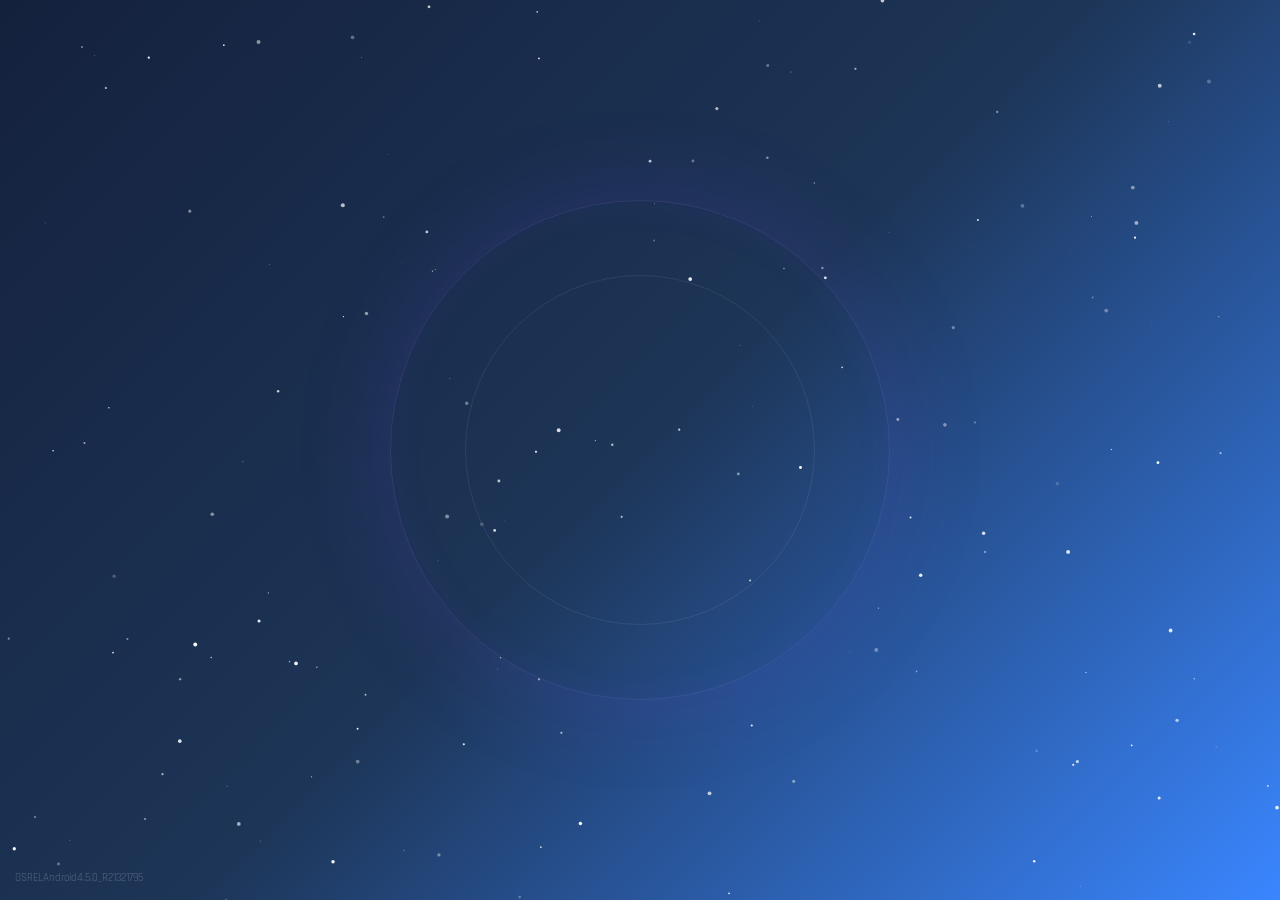
<file: Index.html>
<!DOCTYPE html>
<html lang="vi">
<head>
<meta charset="UTF-8">
<meta name="viewport" content="width=device-width, initial-scale=1.0">
<title>Fantasy Game Login</title>

<link href="https://fonts.googleapis.com/css2?family=Cinzel:wght@600;700;800;900&family=Rajdhani:wght@400;500;600;700&display=swap" rel="stylesheet">

<style>

*{
    margin:0;
    padding:0;
    box-sizing:border-box;
}

body{
    background:#000;
    overflow:hidden;
    font-family:'Rajdhani',sans-serif;
}

/* =======================
   MAIN WRAP
======================= */

.wrap{
    position:relative;
    width:100%;
    height:100vh;
    overflow:hidden;
    display:flex;
    justify-content:center;
    align-items:center;
    background:#ffffff;
     background:linear-gradient(135deg,#14213d,#1d3557,#3a86ff);
}

/* =======================
   VIDEO
======================= */

.video-bg{
    position:absolute;
    inset:0;
    width:100%;
    height:100%;
    object-fit:cover;
    filter:
        brightness(.45)
        contrast(1.2)
        saturate(1.3);
    z-index:0;
}

.overlay{
    position:absolute;
    inset:0;
    background:
    linear-gradient(
        to bottom,
        rgba(255, 253, 253, 0.85),
        rgba(255, 255, 255, 0.35),
        rgba(255, 255, 255, 0.95)
    );
    z-index:1;
}

/* =======================
   STARS
======================= */

#stars{
    position:absolute;
    inset:0;
    z-index:2;
}

/* =======================
   GLOW RINGS
======================= */

.glow-ring{
    position:absolute;
    width:500px;
    height:500px;
    border-radius:50%;
    border:1px solid rgba(170,130,255,.15);
    box-shadow:
        0 0 100px rgba(120,80,255,.15),
        inset 0 0 40px rgba(120,80,255,.05);
    animation:ring 5s infinite ease-in-out;
    z-index:3;
}

.glow-ring2{
    position:absolute;
    width:350px;
    height:350px;
    border-radius:50%;
    border:1px solid rgba(255,255,255,.08);
    animation:ring 3s infinite ease-in-out;
    z-index:3;
}

@keyframes ring{
    0%,100%{
        transform:scale(1);
        opacity:.4;
    }
    50%{
        transform:scale(1.08);
        opacity:1;
    }
}

/* =======================
   CONTENT
======================= */

.content{
    position:relative;
    z-index:10;
    width:100%;
    max-width:430px;
    padding:20px;
    text-align:center;
    opacity:0;
    transition:1s;
}

/* =======================
   START PANEL
======================= */

.badge{
    display:inline-block;
    padding:6px 18px;
    border-radius:30px;
    border:1px solid rgba(200,180,255,.3);
    color:#d7c2ff;
    letter-spacing:3px;
    font-size:11px;
    margin-bottom:18px;
}

.game-title{
    font-family:'Cinzel',serif;
    font-size:58px;
    color:white;
    line-height:1;
    text-shadow:
        0 0 20px #9b7fff,
        0 0 50px #8f67ff;
}

.subtitle{
    margin-top:15px;
    color:#c7c7c7;
    letter-spacing:5px;
    font-size:12px;
    text-transform:uppercase;
}

.begin-btn{
    margin-top:40px;
    width:220px;
    height:58px;
    border:none;
    cursor:pointer;
    border-radius:12px;
    background:linear-gradient(135deg,#6b46ff,#8e65ff);
    color:white;
    font-size:18px;
    font-weight:700;
    letter-spacing:4px;
    transition:.3s;
    box-shadow:
        0 0 25px rgba(120,80,255,.4);
}

.begin-btn:hover{
    transform:translateY(-3px);
}

.tap-hint{
    margin-top:15px;
    color:rgba(255,255,255,.4);
    font-size:11px;
    letter-spacing:3px;
}

.server{
    margin-top:30px;
    display:inline-flex;
    align-items:center;
    gap:10px;
    background:rgba(255, 255, 255, 0.05);
    border:1px solid rgba(255,255,255,.1);
    padding:10px 18px;
    border-radius:10px;
    color:white;
}

.dot{
    width:10px;
    height:10px;
    border-radius:50%;
    background:#00ff84;
    box-shadow:0 0 15px #00ff84;
}

/* =======================
   LOGIN
======================= */

#loginPanel{
    display:none;
}

.login-box{
    width:100%;
    background:rgba(12,15,35,.88);
    backdrop-filter:blur(15px);
    border:1px solid rgba(180,150,255,.25);
    border-radius:18px;
    padding:30px;
    box-shadow:
        0 0 40px rgba(120,80,255,.2);
}

.login-title{
    color:white;
    font-family:'Cinzel',serif;
    font-size:28px;
}

.login-sub{
    margin-top:8px;
    margin-bottom:25px;
    color:#a89cf2;
    font-size:12px;
    letter-spacing:2px;
}

.field{
    text-align:left;
    margin-bottom:15px;
}

.field label{
    color:#c5b4ff;
    font-size:12px;
    display:block;
    margin-bottom:5px;
}

.field input{
    width:100%;
    padding:12px;
    border:none;
    outline:none;
    border-radius:10px;
    background:rgba(255,255,255,.08);
    color:white;
}

.field input:focus{
    border:1px solid #8e65ff;
}

.login-btn{
    width:100%;
    padding:13px;
    border:none;
    border-radius:10px;
    background:#7a56ff;
    color:white;
    font-size:16px;
    font-weight:700;
    cursor:pointer;
    margin-top:10px;
}

.login-btn:hover{
    background:#8b6cff;
}

.msg{
    margin-top:15px;
    min-height:20px;
    font-weight:700;
}

.ok{
    color:#00ff84;
}

.err{
    color:#ff6b6b;
}

.social{
    display:flex;
    gap:10px;
    margin-top:20px;
}

.social button{
    flex:1;
    padding:10px;
    border:none;
    border-radius:8px;
    background:rgba(255,255,255,.08);
    color:white;
    cursor:pointer;
}

.register-link{
    margin-top:20px;
    color:#a89cf2;
    font-size:13px;
    letter-spacing:.5px;
}

.register-link a{
    color:#c5b4ff;
    font-weight:700;
    text-decoration:none;
    border-bottom:1px solid rgba(197,180,255,.4);
    transition:.2s;
}

.register-link a:hover{
    color:#fff;
    border-color:#fff;
}

.back{
    margin-top:20px;
    color:#c8b7ff;
    cursor:pointer;
}

.version{
    position:absolute;
    left:15px;
    bottom:15px;
    color:rgba(255, 255, 255, 0.25);
    font-size:11px;
    z-index:20;
}

</style>
</head>

<body>

<div class="wrap">

    <video class="video-bg" autoplay loop muted playsinline>
        <source src="xemoi.mp4" type="video/mp4">
    </video>

    

    <canvas id="stars"></canvas>

    <div class="glow-ring"></div>
    <div class="glow-ring2"></div>

    <div class="content" id="content">

        <!-- START -->

        <div id="startPanel">

            <div class="badge">✦ ONLINE ✦</div>

            <div class="game-title">
                BEGIN<br>GAME
            </div>

            <div class="subtitle">
                Touch To Enter
            </div>

            <button class="begin-btn" id="beginBtn">
                START
            </button>

            <div class="tap-hint">
                TAP ANYWHERE TO CONTINUE
            </div>

            <div class="server">
                <div class="dot"></div>
                Europe Server
            </div>

        </div>

        <!-- LOGIN -->

        <div id="loginPanel">

            <div class="login-box">

                <div class="login-title">
                    ENTER REALM
                </div>

                <div class="login-sub">
                    SIGN IN TO YOUR ACCOUNT
                </div>

                <div class="field">
                    <label>Username</label>
                    <input type="text" id="user" placeholder="nguyenvana">
                </div>

                <div class="field">
                    <label>Password</label>
                    <input type="password" id="pass">
                </div>

                <button class="login-btn" id="loginBtn">
                    LOGIN
                </button>

                <div class="msg" id="msg"></div>

                <div class="social">
                    <button>Google</button>
                    <button>Facebook</button>
                </div>

                <div class="register-link">
                    Chưa có tài khoản? <a href="dang-ky-sieu-xe.html">Đăng ký ngay</a>
                </div>

                <div class="back" id="backBtn">
                    ← Back To Title
                </div>

            </div>

        </div>

    </div>

    <div class="version">
        OSRELAndroid4.5.0_R21321795
    </div>

</div>

<script>

/* ======================
   SHOW MENU AFTER 2 SEC
====================== */

window.onload=function(){

    setTimeout(()=>{
        document.getElementById("content").style.opacity="1";
    },2000);

};

/* ======================
   STARS
====================== */

const canvas=document.getElementById("stars");
const ctx=canvas.getContext("2d");

function resize(){
    canvas.width=window.innerWidth;
    canvas.height=window.innerHeight;
}

resize();

window.addEventListener("resize",resize);

const stars=[];

for(let i=0;i<180;i++){

    stars.push({
        x:Math.random()*canvas.width,
        y:Math.random()*canvas.height,
        r:Math.random()*2,
        a:Math.random(),
        d:Math.random()*0.02
    });

}

function animate(){

    ctx.clearRect(0,0,canvas.width,canvas.height);

    stars.forEach(s=>{

        s.a+=s.d;

        if(s.a>=1||s.a<=0){
            s.d*=-1;
        }
        
        ctx.beginPath();
        ctx.arc(s.x,s.y,s.r,0,Math.PI*2);
        ctx.fillStyle=`rgba(255,255,255,${s.a})`;
        ctx.fill();

    });

    requestAnimationFrame(animate);

}

animate();

/* ======================
   OPEN LOGIN
====================== */

document.getElementById("beginBtn").onclick=function(){

    document.getElementById("startPanel").style.display="none";

    document.getElementById("loginPanel").style.display="block";

};

/* ======================
   BACK
====================== */

document.getElementById("backBtn").onclick=function(){

    document.getElementById("loginPanel").style.display="none";

    document.getElementById("startPanel").style.display="block";

};

/* ======================
   LOGIN
====================== */

document.getElementById("loginBtn").onclick=function(){

    const user=document.getElementById("user").value.trim();

    const pass=document.getElementById("pass").value;

    const msg=document.getElementById("msg");

    if(user==="" || pass===""){

        msg.className="msg err";

        msg.innerHTML="Please fill in all fields!";

        return;
    }

    msg.className="msg";

    msg.innerHTML="Connecting to server...";

    const formData=new URLSearchParams();
    formData.append("user",user);
    formData.append("pass",pass);

    fetch("LoginServlet",{
        method:"POST",
        body:formData
    })
    .then(res=>res.text())
    .then(data=>{
        if(data.trim()==="success"){
            msg.className="msg ok";
            msg.innerHTML="✦ Welcome Back Hero ✦";
            window.location.href="video.html";
        } else {
            msg.className="msg err";
            msg.innerHTML="Sai tài khoản hoặc mật khẩu!";
        }
    })
    .catch(()=>{
        msg.className="msg err";
        msg.innerHTML="Lỗi không kết nối được Server!";
    });

};

</script>

</body>
</html>
</file>
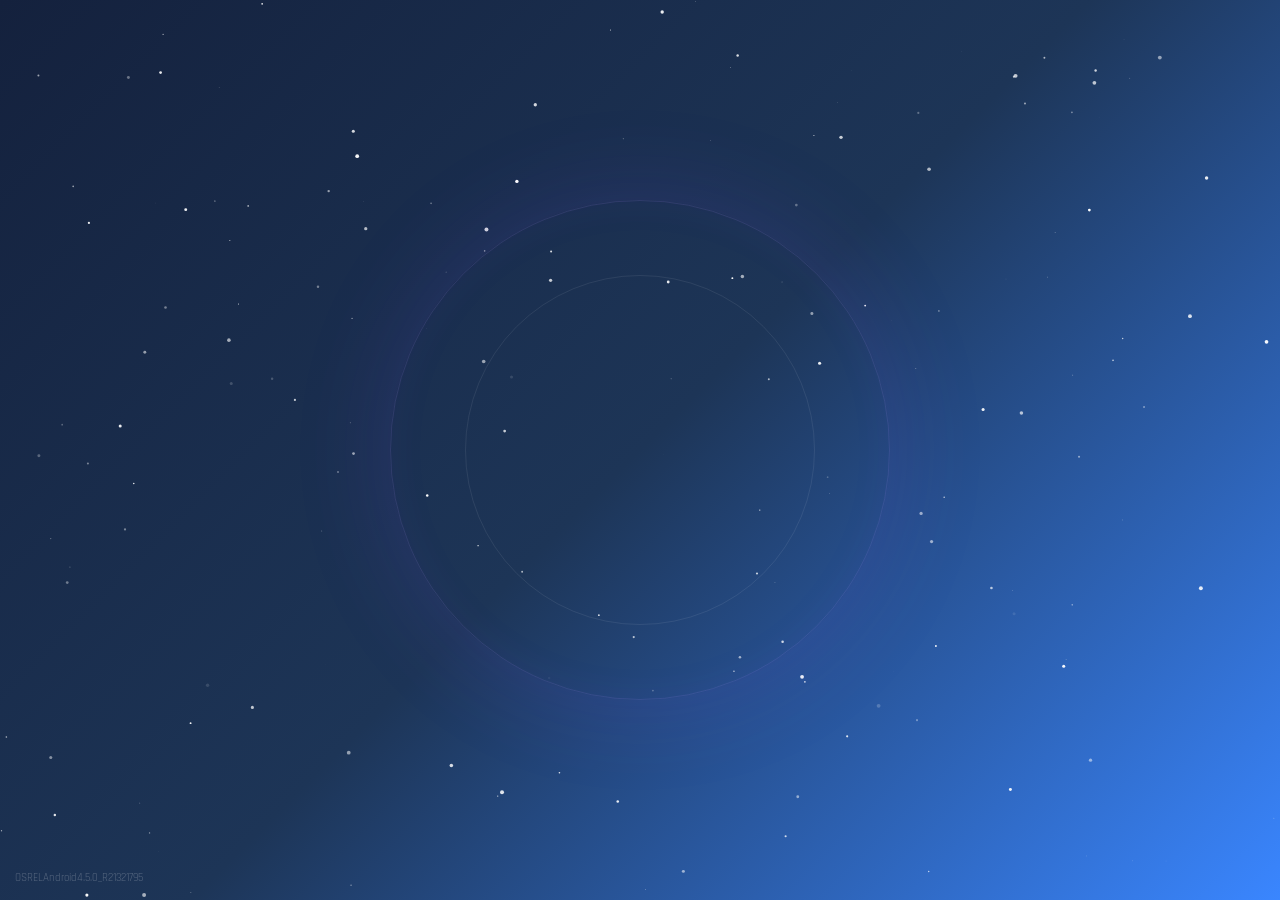
<file: game_login_premium.html>
<!DOCTYPE html>
<html lang="vi">
<head>
<meta charset="UTF-8">
<meta name="viewport" content="width=device-width, initial-scale=1.0">
<title>Fantasy Game Login</title>

<link href="https://fonts.googleapis.com/css2?family=Cinzel:wght@600;700;800;900&family=Rajdhani:wght@400;500;600;700&display=swap" rel="stylesheet">

<style>

*{
    margin:0;
    padding:0;
    box-sizing:border-box;
}

body{
    background:#000;
    overflow:hidden;
    font-family:'Rajdhani',sans-serif;
}

/* =======================
   MAIN WRAP
======================= */

.wrap{
    position:relative;
    width:100%;
    height:100vh;
    overflow:hidden;
    display:flex;
    justify-content:center;
    align-items:center;
    background:#ffffff;
     background:linear-gradient(135deg,#14213d,#1d3557,#3a86ff);
}

/* =======================
   VIDEO
======================= */

.video-bg{
    position:absolute;
    inset:0;
    width:100%;
    height:100%;
    object-fit:cover;
    filter:
        brightness(.45)
        contrast(1.2)
        saturate(1.3);
    z-index:0;
}

.overlay{
    position:absolute;
    inset:0;
    background:
    linear-gradient(
        to bottom,
        rgba(255, 253, 253, 0.85),
        rgba(255, 255, 255, 0.35),
        rgba(255, 255, 255, 0.95)
    );
    z-index:1;
}

/* =======================
   STARS
======================= */

#stars{
    position:absolute;
    inset:0;
    z-index:2;
}

/* =======================
   GLOW RINGS
======================= */

.glow-ring{
    position:absolute;
    width:500px;
    height:500px;
    border-radius:50%;
    border:1px solid rgba(170,130,255,.15);
    box-shadow:
        0 0 100px rgba(120,80,255,.15),
        inset 0 0 40px rgba(120,80,255,.05);
    animation:ring 5s infinite ease-in-out;
    z-index:3;
}

.glow-ring2{
    position:absolute;
    width:350px;
    height:350px;
    border-radius:50%;
    border:1px solid rgba(255,255,255,.08);
    animation:ring 3s infinite ease-in-out;
    z-index:3;
}

@keyframes ring{
    0%,100%{
        transform:scale(1);
        opacity:.4;
    }
    50%{
        transform:scale(1.08);
        opacity:1;
    }
}

/* =======================
   CONTENT
======================= */

.content{
    position:relative;
    z-index:10;
    width:100%;
    max-width:430px;
    padding:20px;
    text-align:center;
    opacity:0;
    transition:1s;
}

/* =======================
   START PANEL
======================= */

.badge{
    display:inline-block;
    padding:6px 18px;
    border-radius:30px;
    border:1px solid rgba(200,180,255,.3);
    color:#d7c2ff;
    letter-spacing:3px;
    font-size:11px;
    margin-bottom:18px;
}

.game-title{
    font-family:'Cinzel',serif;
    font-size:58px;
    color:white;
    line-height:1;
    text-shadow:
        0 0 20px #9b7fff,
        0 0 50px #8f67ff;
}

.subtitle{
    margin-top:15px;
    color:#c7c7c7;
    letter-spacing:5px;
    font-size:12px;
    text-transform:uppercase;
}

.begin-btn{
    margin-top:40px;
    width:220px;
    height:58px;
    border:none;
    cursor:pointer;
    border-radius:12px;
    background:linear-gradient(135deg,#6b46ff,#8e65ff);
    color:white;
    font-size:18px;
    font-weight:700;
    letter-spacing:4px;
    transition:.3s;
    box-shadow:
        0 0 25px rgba(120,80,255,.4);
}

.begin-btn:hover{
    transform:translateY(-3px);
}

.tap-hint{
    margin-top:15px;
    color:rgba(255,255,255,.4);
    font-size:11px;
    letter-spacing:3px;
}

.server{
    margin-top:30px;
    display:inline-flex;
    align-items:center;
    gap:10px;
    background:rgba(255, 255, 255, 0.05);
    border:1px solid rgba(255,255,255,.1);
    padding:10px 18px;
    border-radius:10px;
    color:white;
}

.dot{
    width:10px;
    height:10px;
    border-radius:50%;
    background:#00ff84;
    box-shadow:0 0 15px #00ff84;
}

/* =======================
   LOGIN
======================= */

#loginPanel{
    display:none;
}

.login-box{
    width:100%;
    background:rgba(12,15,35,.88);
    backdrop-filter:blur(15px);
    border:1px solid rgba(180,150,255,.25);
    border-radius:18px;
    padding:30px;
    box-shadow:
        0 0 40px rgba(120,80,255,.2);
}

.login-title{
    color:white;
    font-family:'Cinzel',serif;
    font-size:28px;
}

.login-sub{
    margin-top:8px;
    margin-bottom:25px;
    color:#a89cf2;
    font-size:12px;
    letter-spacing:2px;
}

.field{
    text-align:left;
    margin-bottom:15px;
}

.field label{
    color:#c5b4ff;
    font-size:12px;
    display:block;
    margin-bottom:5px;
}

.field input{
    width:100%;
    padding:12px;
    border:none;
    outline:none;
    border-radius:10px;
    background:rgba(255,255,255,.08);
    color:white;
}

.field input:focus{
    border:1px solid #8e65ff;
}

.login-btn{
    width:100%;
    padding:13px;
    border:none;
    border-radius:10px;
    background:#7a56ff;
    color:white;
    font-size:16px;
    font-weight:700;
    cursor:pointer;
    margin-top:10px;
}

.login-btn:hover{
    background:#8b6cff;
}

.msg{
    margin-top:15px;
    min-height:20px;
    font-weight:700;
}

.ok{
    color:#00ff84;
}

.err{
    color:#ff6b6b;
}

.social{
    display:flex;
    gap:10px;
    margin-top:20px;
}

.social button{
    flex:1;
    padding:10px;
    border:none;
    border-radius:8px;
    background:rgba(255,255,255,.08);
    color:white;
    cursor:pointer;
}

.register-link{
    margin-top:20px;
    color:#a89cf2;
    font-size:13px;
    letter-spacing:.5px;
}

.register-link a{
    color:#c5b4ff;
    font-weight:700;
    text-decoration:none;
    border-bottom:1px solid rgba(197,180,255,.4);
    transition:.2s;
}

.register-link a:hover{
    color:#fff;
    border-color:#fff;
}

.back{
    margin-top:20px;
    color:#c8b7ff;
    cursor:pointer;
}

.version{
    position:absolute;
    left:15px;
    bottom:15px;
    color:rgba(255, 255, 255, 0.25);
    font-size:11px;
    z-index:20;
}

</style>
</head>

<body>

<div class="wrap">

    <video class="video-bg" autoplay loop muted playsinline>
        <source src="xemoi.mp4" type="video/mp4">
    </video>

    

    <canvas id="stars"></canvas>

    <div class="glow-ring"></div>
    <div class="glow-ring2"></div>

    <div class="content" id="content">

        <!-- START -->

        <div id="startPanel">

            <div class="badge">✦ ONLINE ✦</div>

            <div class="game-title">
                BEGIN<br>GAME
            </div>

            <div class="subtitle">
                Touch To Enter
            </div>

            <button class="begin-btn" id="beginBtn">
                START
            </button>

            <div class="tap-hint">
                TAP ANYWHERE TO CONTINUE
            </div>

            <div class="server">
                <div class="dot"></div>
                Europe Server
            </div>

        </div>

        <!-- LOGIN -->

        <div id="loginPanel">

            <div class="login-box">

                <div class="login-title">
                    ENTER REALM
                </div>

                <div class="login-sub">
                    SIGN IN TO YOUR ACCOUNT
                </div>

                <div class="field">
                    <label>Username</label>
                    <input type="text" id="user" placeholder="nguyenvana">
                </div>

                <div class="field">
                    <label>Password</label>
                    <input type="password" id="pass">
                </div>

                <button class="login-btn" id="loginBtn">
                    LOGIN
                </button>

                <div class="msg" id="msg"></div>

                <div class="social">
                    <button>Google</button>
                    <button>Facebook</button>
                </div>

                <div class="register-link">
                    Chưa có tài khoản? <a href="dang-ky-sieu-xe.html">Đăng ký ngay</a>
                </div>

                <div class="back" id="backBtn">
                    ← Back To Title
                </div>

            </div>

        </div>

    </div>

    <div class="version">
        OSRELAndroid4.5.0_R21321795
    </div>

</div>

<script>

/* ======================
   SHOW MENU AFTER 2 SEC
====================== */

window.onload=function(){

    setTimeout(()=>{
        document.getElementById("content").style.opacity="1";
    },2000);

};

/* ======================
   STARS
====================== */

const canvas=document.getElementById("stars");
const ctx=canvas.getContext("2d");

function resize(){
    canvas.width=window.innerWidth;
    canvas.height=window.innerHeight;
}

resize();

window.addEventListener("resize",resize);

const stars=[];

for(let i=0;i<180;i++){

    stars.push({
        x:Math.random()*canvas.width,
        y:Math.random()*canvas.height,
        r:Math.random()*2,
        a:Math.random(),
        d:Math.random()*0.02
    });

}

function animate(){

    ctx.clearRect(0,0,canvas.width,canvas.height);

    stars.forEach(s=>{

        s.a+=s.d;

        if(s.a>=1||s.a<=0){
            s.d*=-1;
        }
        
        ctx.beginPath();
        ctx.arc(s.x,s.y,s.r,0,Math.PI*2);
        ctx.fillStyle=`rgba(255,255,255,${s.a})`;
        ctx.fill();

    });

    requestAnimationFrame(animate);

}

animate();

/* ======================
   OPEN LOGIN
====================== */

document.getElementById("beginBtn").onclick=function(){

    document.getElementById("startPanel").style.display="none";

    document.getElementById("loginPanel").style.display="block";

};

/* ======================
   BACK
====================== */

document.getElementById("backBtn").onclick=function(){

    document.getElementById("loginPanel").style.display="none";

    document.getElementById("startPanel").style.display="block";

};

/* ======================
   LOGIN
====================== */

document.getElementById("loginBtn").onclick=function(){

    const user=document.getElementById("user").value.trim();

    const pass=document.getElementById("pass").value;

    const msg=document.getElementById("msg");

    if(user==="" || pass===""){

        msg.className="msg err";

        msg.innerHTML="Please fill in all fields!";

        return;
    }

    msg.className="msg";

    msg.innerHTML="Connecting to server...";

    const formData=new URLSearchParams();
    formData.append("user",user);
    formData.append("pass",pass);

    fetch("LoginServlet",{
        method:"POST",
        body:formData
    })
    .then(res=>res.text())
    .then(data=>{
        if(data.trim()==="success"){
            msg.className="msg ok";
            msg.innerHTML="✦ Welcome Back Hero ✦";

            /* Lưu trạng thái đăng nhập + tên người dùng để
               trang chủ (Xe.html) hiển thị tên ở menu.
               Nếu sau này LoginServlet trả về JSON kèm tên đầy đủ
               (vd: {"status":"success","tenUser":"Nguyễn Văn A"}),
               hãy thay dòng dưới bằng tên lấy từ response đó. */
            localStorage.setItem("mansory_logged_in","true");
            localStorage.setItem("mansory_user_name",user);

            window.location.href="video.html";
        } else {
            msg.className="msg err";
            msg.innerHTML="Sai tài khoản hoặc mật khẩu!";
        }
    })
    .catch(()=>{
        msg.className="msg err";
        msg.innerHTML="Lỗi không kết nối được Server!";
    });

};

</script>

</body>
</html>
</file>
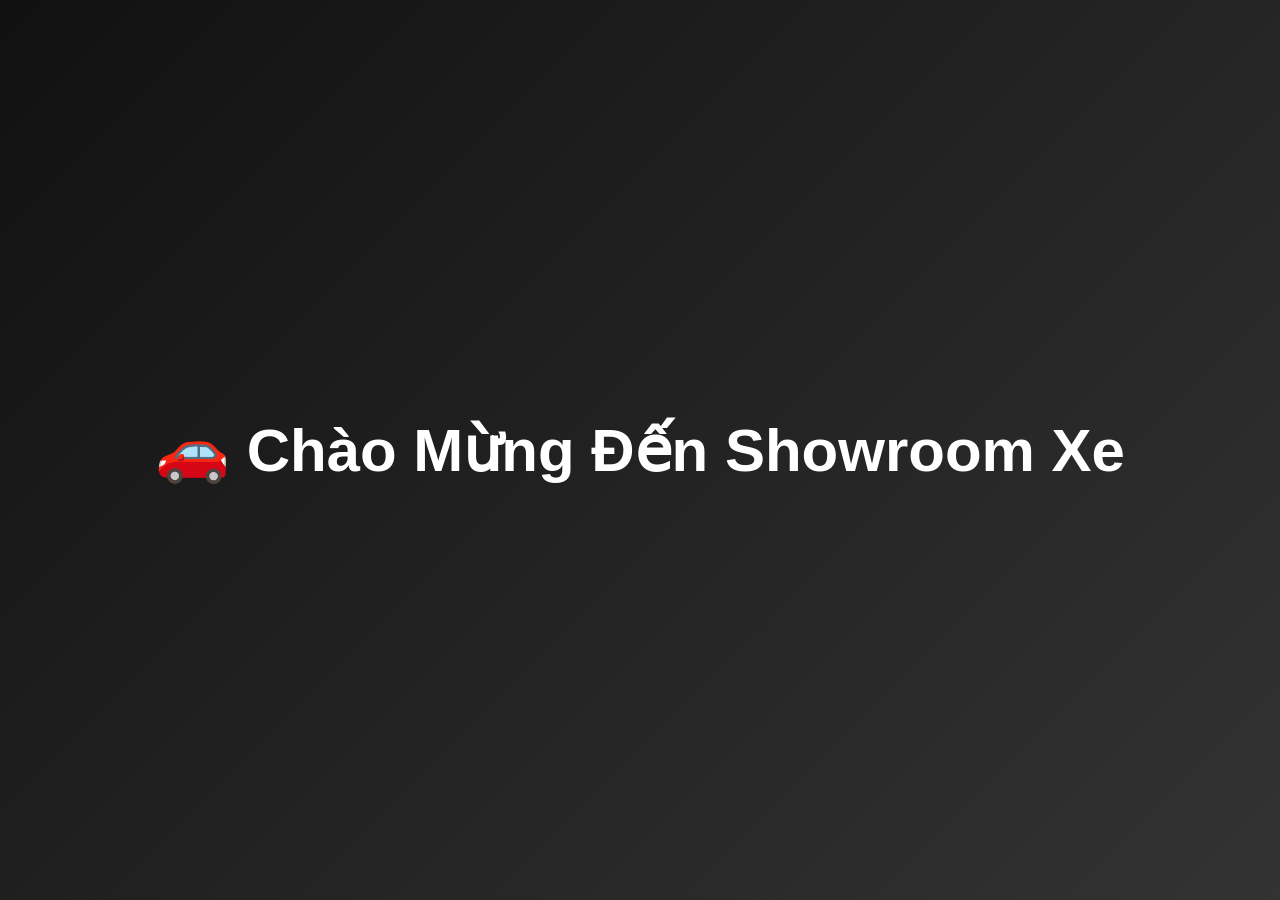
<file: home.html>
<!DOCTYPE html>
<html lang="vi">
<head>
<meta charset="UTF-8">
<title>Trang Chủ</title>

<style>
body{
    margin:0;
    display:flex;
    justify-content:center;
    align-items:center;
    height:100vh;
    background:linear-gradient(135deg,#111,#333);
    color:white;
    font-family:sans-serif;
}

h1{
    font-size:60px;
}
</style>
</head>
<body>

<h1>🚗 Chào Mừng Đến Showroom Xe</h1>

</body>
</html>
</file>
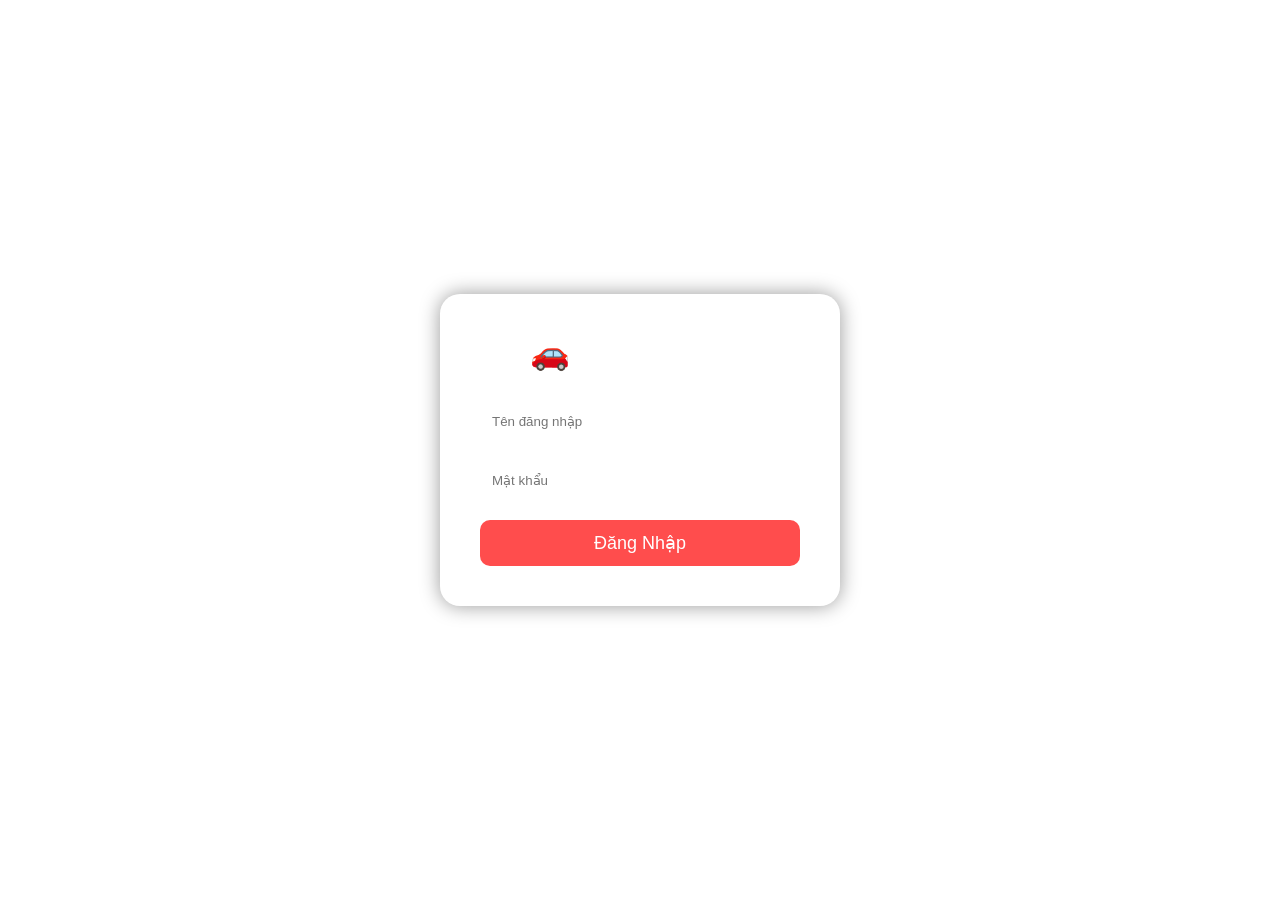
<file: login.html>
<!DOCTYPE html>
<html lang="vi">
<head>
<meta charset="UTF-8">
<meta name="viewport" content="width=device-width, initial-scale=1.0">
<title>Đăng Nhập Showroom Xe</title>

<style>
*{
    margin:0;
    padding:0;
    box-sizing:border-box;
    font-family:'Segoe UI',sans-serif;
}

body{
    height:100vh;
    display:flex;
    justify-content:center;
    align-items:center;
    background:url('https://images.unsplash.com/photo-1492144534655-ae79c964c9d7') center/cover;
}

.login-box{
    width:400px;
    padding:40px;
    backdrop-filter:blur(15px);
    background:rgba(255,255,255,0.1);
    border-radius:20px;
    box-shadow:0 0 20px rgba(0,0,0,0.4);
    color:white;
}

.login-box h1{
    text-align:center;
    margin-bottom:30px;
}

.input-group{
    margin-bottom:20px;
}

.input-group input{
    width:100%;
    padding:12px;
    border:none;
    border-radius:10px;
    outline:none;
}

button{
    width:100%;
    padding:12px;
    border:none;
    border-radius:10px;
    background:#ff4d4d;
    color:white;
    font-size:18px;
    cursor:pointer;
    transition:0.3s;
}

button:hover{
    background:#ff1a1a;
    transform:scale(1.05);
}
</style>

</head>
<body>

<div class="login-box">
    <h1>🚗 Đăng Nhập</h1>

    <div class="input-group">
        <input type="text" id="user" placeholder="Tên đăng nhập">
    </div>

    <div class="input-group">
        <input type="password" id="pass" placeholder="Mật khẩu">
    </div>

    <button onclick="login()">Đăng Nhập</button>
</div>

<script>
function login(){

    let user = document.getElementById("user").value;
    let pass = document.getElementById("pass").value;

    if(user === "admin" && pass === "123"){
        window.location.href="video.html";
    }else{
        alert("Sai tài khoản hoặc mật khẩu!");
    }
}
</script>

</body>
</html>
</file>
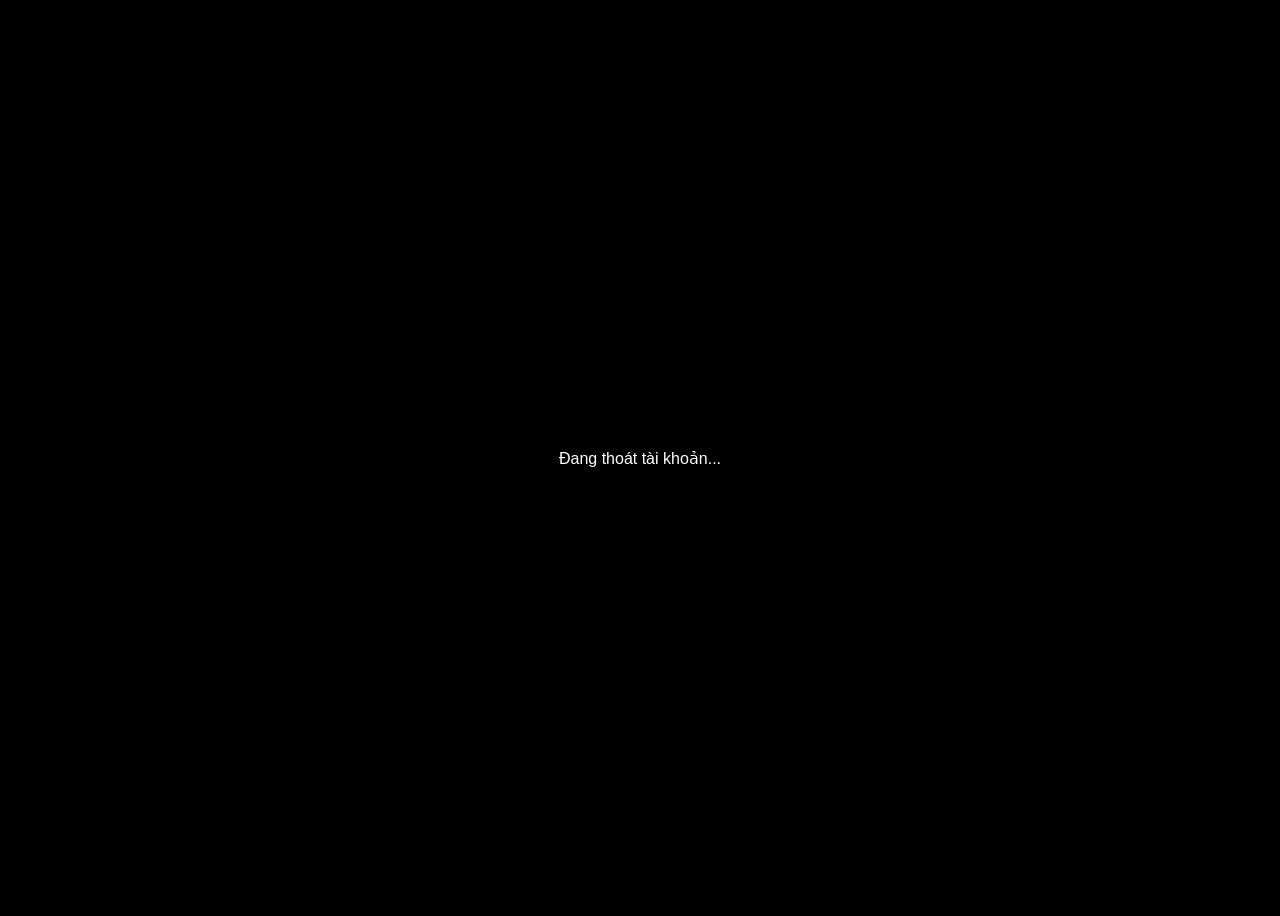
<file: logout.html>
<!DOCTYPE html>
<html lang="vi">
<head>
    <meta charset="UTF-8">
    <title>Đang đăng xuất...</title>
    <style>
        body { font-family: sans-serif; display: flex; justify-content: center; align-items: center; height: 100vh; background: #000; color: #fff; }
    </style>
</head>
<body>
    <div id="status">Đang thoát tài khoản...</div>

    <script>
        // Xóa thông tin đăng nhập ngay lập tức
        localStorage.removeItem('mansory_logged_in');
        localStorage.removeItem('mansory_user_name');

        // Hiển thị thông báo và quay về trang chủ sau 1.5 giây
        setTimeout(() => {
            document.getElementById('status').innerText = "Đăng xuất thành công!";
            window.location.href = "Xe.html";
        }, 1500);
    </script>
</body>
</html>
</file>
